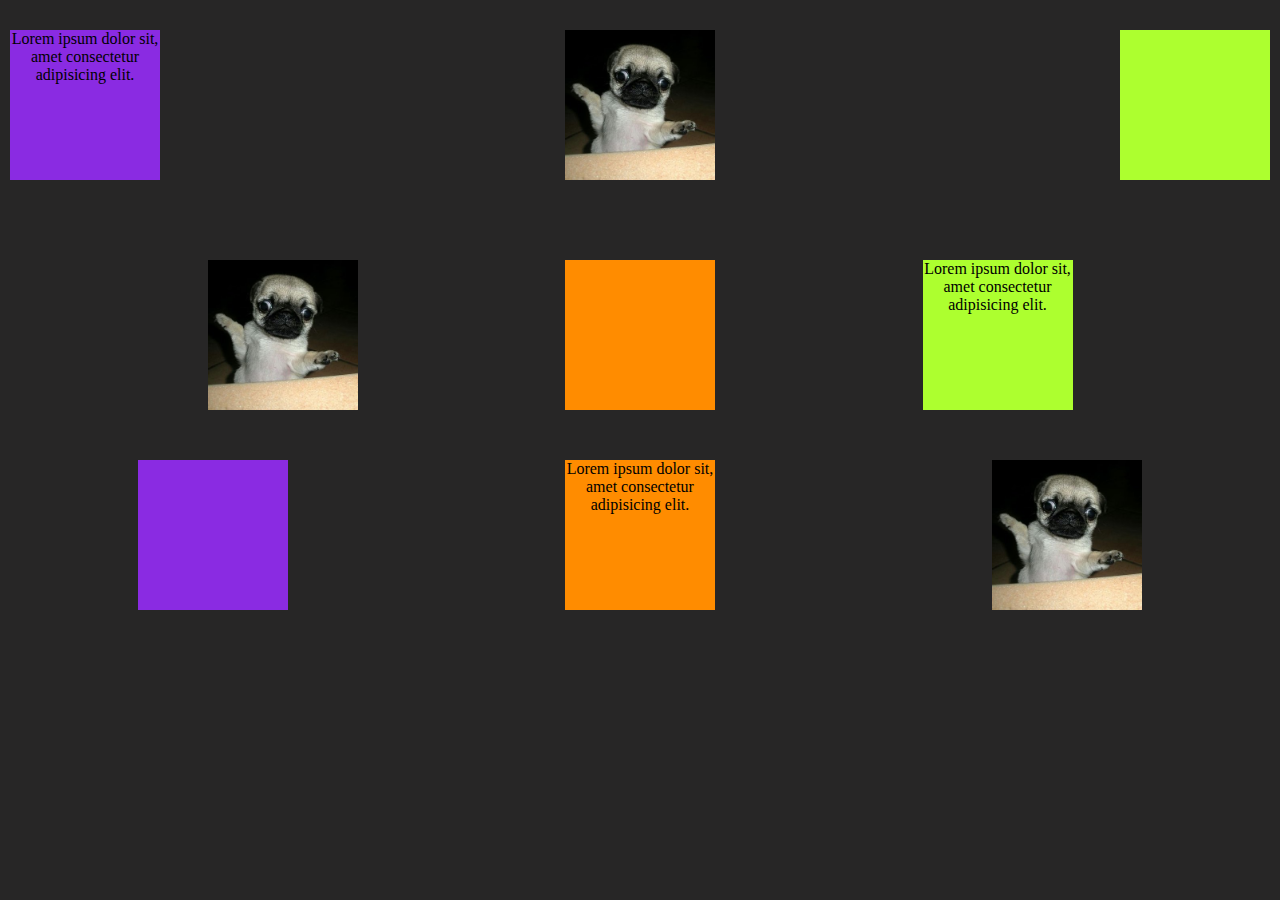
<file: ex1/index.html>
<!DOCTYPE html>
<html lang="en">

<head>
    <meta charset="UTF-8">
    <meta name="viewport" content="width=device-width, initial-scale=1.0">
    <title>Document</title>
    <link rel="stylesheet" href="../ex1/assets/css/style.css">
</head>

<body>
    <main>
        <div class="container">
            <div class="Roxo">
                <p>Lorem ipsum dolor sit, amet consectetur adipisicing elit.</p>
            </div>
            <div class="Laranja"><img src="../ex1/assets/img/pug.jpeg" alt="sim"></div>
            <div class="Verde"></div>
        </div>
        <div class="container1">
            <div class="Roxo"><img src="../ex1/assets/img/pug.jpeg" alt="sim"></div>
            <div class="Laranja"></div>
            <div class="Verde">
                <p>Lorem ipsum dolor sit, amet consectetur adipisicing elit.</p>
            </div>
        </div>
        <div class="container2">
            <div class="Roxo"></div>
            <div class="Laranja">
                <p>Lorem ipsum dolor sit, amet consectetur adipisicing elit.</p>
            </div>
            <div class="Verde"><img src="../ex1/assets/img/pug.jpeg" alt="sim"></div>
        </div>
    </main>
</body>

</html>
</file>
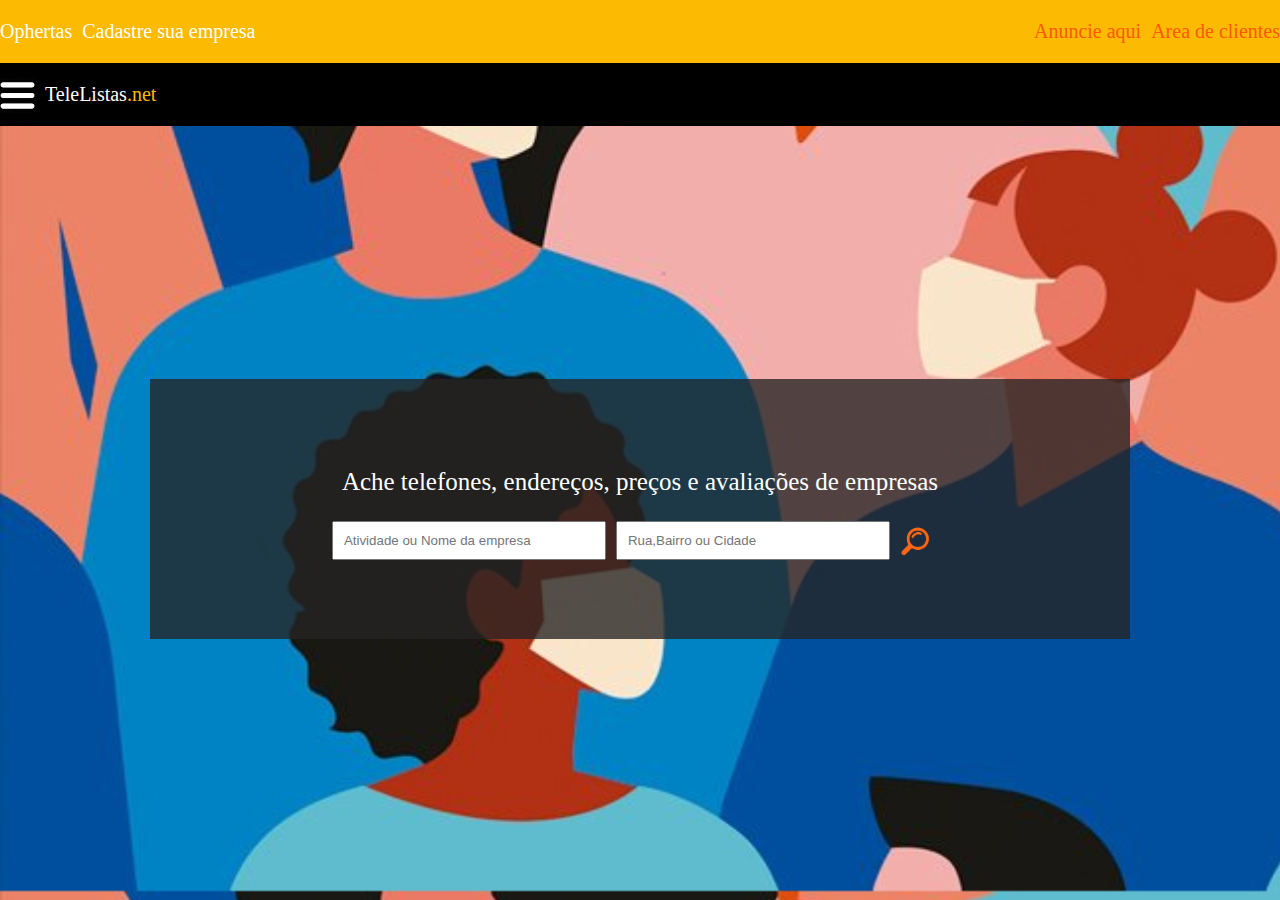
<file: ex2/index.html>
<!DOCTYPE html>
<html lang="en">

<head>
    <meta charset="UTF-8">
    <meta name="viewport" content="width=device-width, initial-scale=1.0">
    <title>Document</title>
    <link rel="stylesheet" href="assets/css/style.css">
</head>

<body>
    <header>
        <nav>
            <div class="leftbar">
                <p>Ophertas</p>
                <p>Cadastre sua empresa</p>
            </div>

            <div class="rightbar">
                <p>Anuncie aqui</p>
                <p>Area de clientes</p>
            </div>
        </nav>

        <div class="subar">
            <img src="assets/img/menu.jpg" alt="menu">
            <p style="color: white;">TeleListas</p>
            <p style="color: #fcba03">.net</p>
        </div>
    </header>

    <main>
        <div class="box">
            <div class="busca">

                <div>
                    <p>Ache telefones, endereços, preços e avaliações de empresas</p>
                </div>


                <div class="input">
                    <input type="text" placeholder="Atividade ou Nome da empresa">
                    <input type="text" placeholder="Rua,Bairro ou Cidade">
                    <img src="assets/img/lupa.png" alt="sim">
                </div>

            </div>
        </div>

    </main>



</body>

</html>
</file>
<file: ex1/assets/css/style.css>
* {
    margin: 0px;
    padding: 0px;
}

main {
    display: flex;
    flex-direction: column;
    align-items: center;
}

body {
    background-color: rgb(39, 38, 38);
}

.Roxo {
    width: 150px;
    height: 150px;
    background-color: blueviolet;
}

.Roxo img {
    width: 150px;
    height: 150px;
}

.Roxo p {
    display: flex;
    justify-content: center;
    text-align: center;
}

.Laranja {
    width: 150px;
    height: 150px;
    background-color: darkorange;
}

.Laranja img {
    width: 150px;
    height: 150px;
}

.Laranja p {
    display: flex;
    text-align: center;

}

.Verde {
    width: 150px;
    height: 150px;
    background-color: greenyellow;
}

.Verde img {
    width: 150px;
    height: 150px;
}

.Verde p {
    display: flex;
    text-align: center;

}

.container {
    display: flex;
    width: 100vw;
    justify-content: center;
    justify-content: space-between;
    margin: 20px
}

.container div {
    margin: 10px;
}

.container1 {
    display: flex;
    width: 100vw;
    justify-content: space-evenly;
    margin: 50px;
}

.container2 {
    display: flex;
    width: 100vw;
    justify-content: space-around;
}
</file>
<file: ex2/assets/css/style.css>
* {
    margin: 0px;
    padding: 0px;
}

body {
    background-size: cover;
    background-image: url(../img/background.jpg);
}

nav {
    display: flex;
    justify-content: space-between;
    align-items: center;
    height: 7vh;
    background-color: #fcba03;
}

.rightbar {
    gap: 10px;
    display: flex;
    text-align: center;
    justify-content: right;
    font-size: 20px;
    color: #fc5903;
}

.leftbar {
    gap: 10px;
    display: flex;
    text-align: center;
    justify-content: left;
    font-size: 20px;
    color: white;
}

.subar {
    background-color: black;
    height: 7vh;
    display: flex;
}

.subar img {
    display: flex;
    flex-direction: row;
    align-items: center;
    height: 35px;
    width: 35px;
    transform: translateY(15px);
}

.subar p {
    display: flex;
    flex-direction: row;
    align-items: center;
    font-size: 20px;
    transform: translateX(10px);
}

main{
    width: 100vw;
    height: 85vh;
    display: flex;
    justify-content: center;
    align-items: center;
}
.box{
    display: flex;
    align-items: center;
    justify-content: center;
    background-color: rgba(37, 36, 36, 0.783);
    padding: 40px;
    height: 20vh;
    width: 100vh;
}

.busca input {
    display: flex;
    flex-direction: row;
    width: 250px;
    padding: 5px;
    margin-top: 15px;
}

.busca p {
    display: flex;
    justify-content: center;
    align-items: center;
    padding: 10px;
    color: white;
    font-size: 25px;
}

.busca img {
    width: 30px;
    height: 30px;
    transform: translateY(20px);
}

.input{
    display: flex;
    gap: 10px;
}

.input input{
    padding: 10px;
}
</file>
